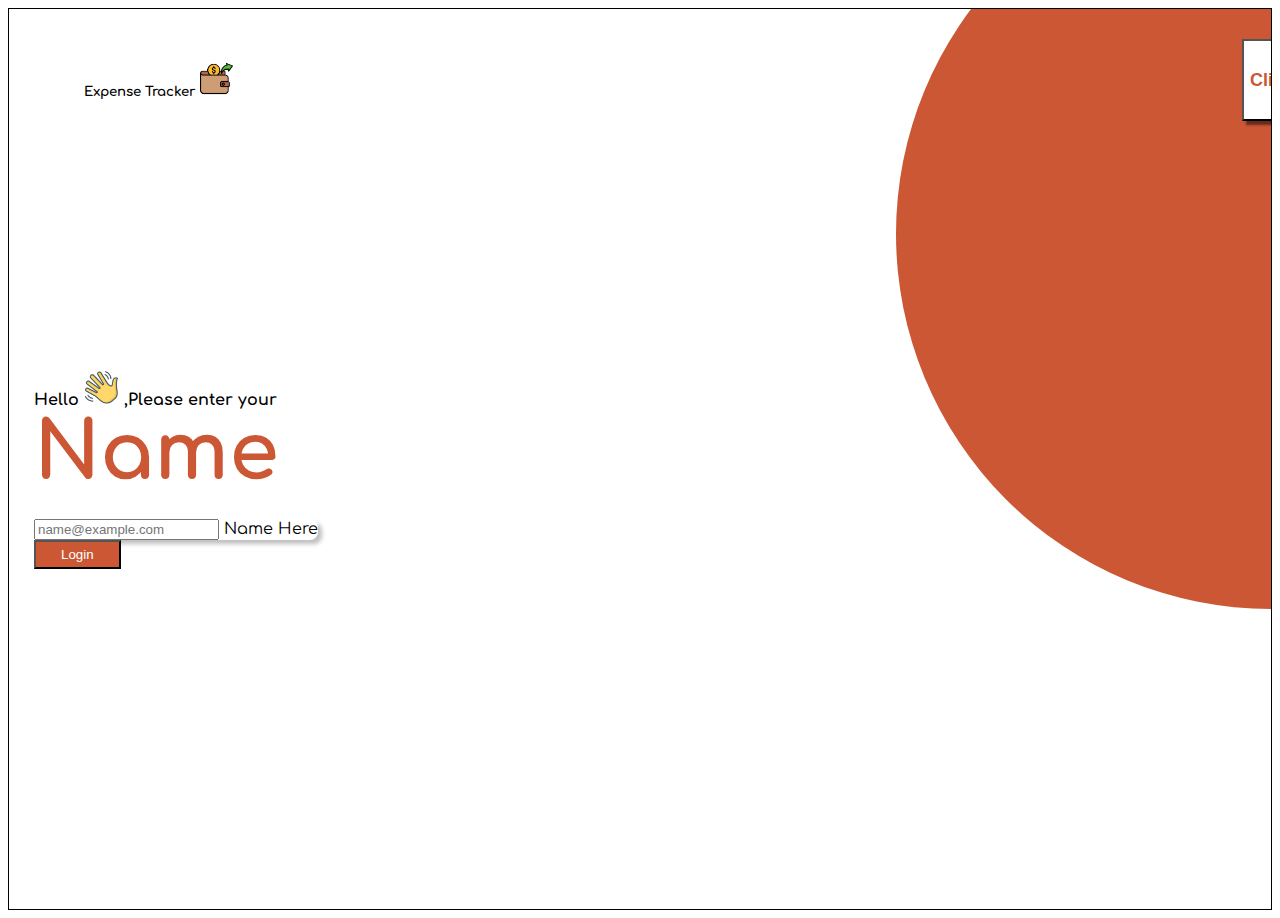
<file: index.html>
<!doctype html>
<html lang="en">
  <head>
    <meta charset="utf-8"> 
    <meta name="viewport" content="width=device-width, initial-scale=1">
    <title>Bootstrap demo</title>
    <link href="https://cdn.jsdelivr.net/npm/bootstrap@5.3.8/dist/css/bootstrap.min.css" rel="stylesheet" integrity="sha384-sRIl4kxILFvY47J16cr9ZwB07vP4J8+LH7qKQnuqkuIAvNWLzeN8tE5YBujZqJLB" crossorigin="anonymous">
    <link rel="preconnect" href="https://fonts.googleapis.com">
    <link rel="preconnect" href="https://fonts.gstatic.com" crossorigin>
    <link href="https://fonts.googleapis.com/css2?family=Comfortaa:wght@300..700&display=swap" rel="stylesheet">
    <link rel="stylesheet" href="./home.css">
</head>
  <body>
    
    <div class="parent">
        <div class="solid-circle"></div>
        <div class="header-home">
            <h5 class="m-0">Expense Tracker
                <img src="./spending.png" alt="" width="35px" height="35px">
            </h5>
            <button class="btn btn-md" id="click-here-button">Click Here</button>
        </div>
        <div class="main-content">
            <h4 class="main-content-text">Hello
                <img src="./wave.png" alt="" width="35px" height="35px">
                ,Please enter your
                <br>
                <span id="Name">Name</span>
            </h4>
            <div class="form-floating mb-3">
                <input type="text" class="form-control" id="floatingInput" placeholder="name@example.com">
                <label for="floatingInput">Name Here</label>
            </div>
            <a href="./tracker.html">
            <button class="btn btn-sm" id="login-button">Login</button>
            </a>   
        </div>
    </div>
    <script src="https://cdn.jsdelivr.net/npm/bootstrap@5.3.8/dist/js/bootstrap.bundle.min.js" integrity="sha384-FKyoEForCGlyvwx9Hj09JcYn3nv7wiPVlz7YYwJrWVcXK/BmnVDxM+D2scQbITxI" crossorigin="anonymous"></script>
    <script src="https://cdn.jsdelivr.net/npm/@popperjs/core@2.11.8/dist/umd/popper.min.js" integrity="sha384-I7E8VVD/ismYTF4hNIPjVp/Zjvgyol6VFvRkX/vR+Vc4jQkC+hVqc2pM8ODewa9r" crossorigin="anonymous"></script>
<script src="https://cdn.jsdelivr.net/npm/bootstrap@5.3.8/dist/js/bootstrap.min.js" integrity="sha384-G/EV+4j2dNv+tEPo3++6LCgdCROaejBqfUeNjuKAiuXbjrxilcCdDz6ZAVfHWe1Y" crossorigin="anonymous"></script>
</body>
</html>
</file>
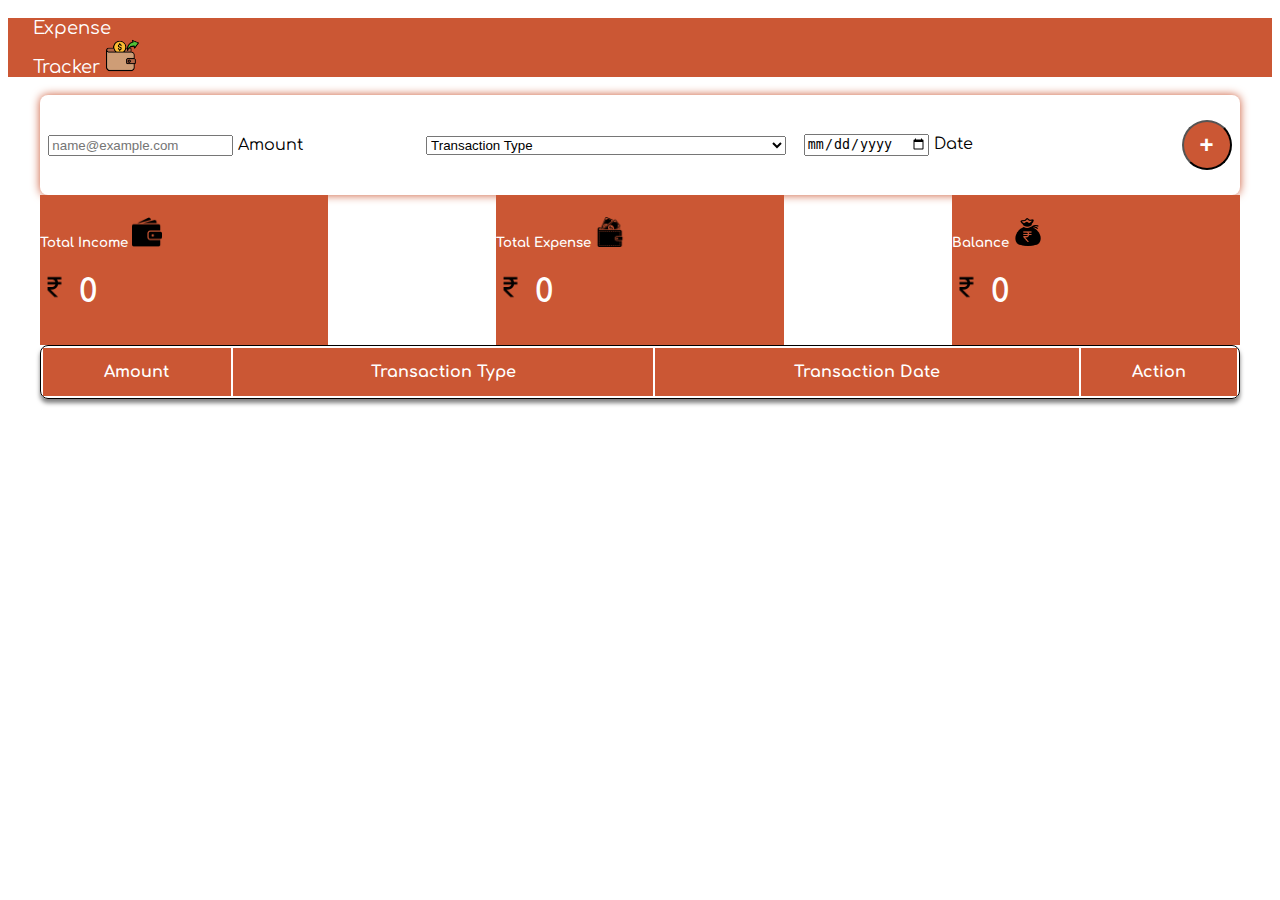
<file: tracker.html>
<!doctype html>
<html lang="en">

<head>
    <meta charset="utf-8">
    <meta name="viewport" content="width=device-width, initial-scale=1">
    <title>Bootstrap demo</title>
    <link href="https://cdn.jsdelivr.net/npm/bootstrap@5.3.8/dist/css/bootstrap.min.css" rel="stylesheet"
        integrity="sha384-sRIl4kxILFvY47J16cr9ZwB07vP4J8+LH7qKQnuqkuIAvNWLzeN8tE5YBujZqJLB" crossorigin="anonymous">
    <link rel="preconnect" href="https://fonts.googleapis.com">
    <link rel="preconnect" href="https://fonts.gstatic.com" crossorigin>
    <link href="https://fonts.googleapis.com/css2?family=Comfortaa:wght@300..700&display=swap" rel="stylesheet">
    <link rel="stylesheet" href="./tracker.css">
</head>

<body>
    <div class="header">
        <p class="m-0">Expense <br> Tracker
            <img src="./spending.png" alt="" width="35px" height="35px">
        </p>
    </div>
    <div class="input-form">
        <div class="form-floating inputs">
            <input type="email" class="form-control Amountinput" id="floatingInput" placeholder="name@example.com">
            <label for="floatingInput">Amount</label>
        </div>
        <select class="form-select inputs Transactiontype" aria-label="Default select example">
            <option selected>Transaction Type</option>
            <option value="Income">Income</option>
            <option value="Expense">Expense</option>
        </select>
        <div class="form-floating inputs">
            <input type="date" class="form-control Dateinput" id="floatingInput" placeholder="name@example.com">
            <label for="floatingInput">Date</label>
        </div>
        <button class="btn" id="add-button" onclick="addRow()">+</button>
    </div>

    <div class="cards mt-4">
        <div class="card">
            <div class="card-body">
                <h5 class="card-title m-0">Total Income
                    <img src="./wallet-filled-money-tool.png" alt="" width="30px">
                </h5>
                <h1 class="m-0">
                    <img src="./rupee.png" alt="" width="30px">
                    <span id="totalIncome">0</span>
                </h1>
            </div>
        </div>
        <div class="card">
            <div class="card-body">
                <h5 class="card-title m-0">Total Expense
                    <img src="./wallet_78921.png" alt="" width="30px">
                </h5>
                <h1 class="m-0">
                    <img src="./rupee.png" alt="" width="30px">
                    <span id="totalExpense">0</span>
                </h1>
            </div>
        </div>
        <div class="card">
            <div class="card-body">
                <h5 class="card-title m-0">Balance
                    <img src="./icons8-money-bag-rupee-50.png" alt="" width="30px">
                </h5>
                <h1 class="m-0">
                    <img src="./rupee.png" alt="" width="30px">
                    <span id="Balance">0</span>
                </h1>
            </div>
        </div>
    </div>
    <table class="transaction-table mt-3" id="table">
        <tr id="header-row">
            <th>Amount</th>
            <th>Transaction Type</th>
            <th>Transaction Date</th>
            <th>Action</th>
        </tr>



    </table>
    <script>
        let table = document.getElementById('table')
        console.log("Table", table)
        function deleteRow(row) {
            let amount = parseInt(row.children[0].innerText);
            let transactionType = row.children[1].innerText;

            let totalIncomeEl = document.getElementById('totalIncome');
            let totalExpenseEl = document.getElementById('totalExpense');
            let balanceEl = document.getElementById('Balance');

            let totalIncome = parseInt(totalIncomeEl.innerText);
            let totalExpense = parseInt(totalExpenseEl.innerText);
            let balance = parseInt(balanceEl.innerText);

            if (transactionType === 'Income') {
                totalIncomeEl.innerText = totalIncome - amount;
                balanceEl.innerText = balance - amount;
            }
            else if (transactionType === 'Expense') {
                totalExpenseEl.innerText = totalExpense - amount;
                balanceEl.innerText = balance + amount;
            }

            row.remove();
        }


        function addRow() {
            let date = document.getElementsByClassName('Dateinput')[0].value
            let amount = document.getElementsByClassName('Amountinput')[0].value
            let transactiontype = document.getElementsByClassName('Transactiontype')[0].value


            if (date != '' && amount != '' && transactiontype != 'Transaction Type') {
                let row = document.createElement('tr')

                let amountcell = document.createElement('td')
                amountcell.innerText = amount;

                let transactioncell = document.createElement('td')
                transactioncell.innerText = transactiontype;

                let datecell = document.createElement('td')
                datecell.innerText = date;

                let bincell = document.createElement('td')
                let deletebutton = document.createElement('button')

                let binImage = document.createElement('img')
                binImage.src = "./recycle-bin.png"
                binImage.style.width = '30px'
                binImage.style.height = '30px'
                deletebutton.appendChild(binImage)
                deletebutton.classList.add('delete-button')
                deletebutton.onclick = () => deleteRow(row)

                bincell.appendChild(deletebutton);



                row.appendChild(amountcell)
                row.appendChild(transactioncell)
                row.appendChild(datecell)
                row.appendChild(bincell)

                table.appendChild(row)


                let totalIncome = document.getElementById('totalIncome').innerText
                let totalExpense = document.getElementById('totalExpense').innerText
                let Balance = document.getElementById('Balance').innerText

                if (transactiontype == 'Income') {
                    if (totalIncome == '0') {
                        document.getElementById('totalIncome').innerText = amount
                    }
                    else {
                        document.getElementById('totalIncome').innerText = parseInt(totalIncome) + parseInt(amount)
                    }
                    if (Balance == '0') {
                        document.getElementById('Balance').innerText = amount
                    }
                    else {
                        document.getElementById('Balance').innerText = parseInt(Balance) + parseInt(amount)
                    }
                }
                else if (transactiontype == 'Expense') {
                    if (totalExpense == '0') {
                        document.getElementById('totalExpense').innerText = amount
                    }
                    else {
                        document.getElementById('totalExpense').innerText = parseInt(totalExpense) + parseInt(amount)
                    }
                    if (Balance == '0') {
                        document.getElementById('Balance').innerText = -amount
                    }
                    else {
                        document.getElementById('Balance').innerText = parseInt(Balance) - parseInt(amount)
                    }
                }
            }
            else {
                alert("Must Enter all th fields")
            }

        }
    </script>

    <script src="https://cdn.jsdelivr.net/npm/bootstrap@5.3.8/dist/js/bootstrap.bundle.min.js"
        integrity="sha384-FKyoEForCGlyvwx9Hj09JcYn3nv7wiPVlz7YYwJrWVcXK/BmnVDxM+D2scQbITxI"
        crossorigin="anonymous"></script>
    <script src="https://cdn.jsdelivr.net/npm/@popperjs/core@2.11.8/dist/umd/popper.min.js"
        integrity="sha384-I7E8VVD/ismYTF4hNIPjVp/Zjvgyol6VFvRkX/vR+Vc4jQkC+hVqc2pM8ODewa9r"
        crossorigin="anonymous"></script>
    <script src="https://cdn.jsdelivr.net/npm/bootstrap@5.3.8/dist/js/bootstrap.min.js"
        integrity="sha384-G/EV+4j2dNv+tEPo3++6LCgdCROaejBqfUeNjuKAiuXbjrxilcCdDz6ZAVfHWe1Y"
        crossorigin="anonymous"></script>
</body>

</html>
</file>
<file: home.css>
body{
    font-family: "Comfortaa", sans-serif;
}
.parent{
    position: relative;
    border: 1px black solid;
    height: 100vh;
    overflow: hidden;
    display: flex;
    align-items: center;
}
.solid-circle{
    height: 750px;
    width: 750px;
    background: rgb(203, 87, 52);
    border-radius: 50%;
    position: absolute;
    right: -375px;
    top:-150px
    
    
}
.header-home{
    
    display: flex;
    justify-content: space-between;
    position: absolute;
    z-index: 2;
    width: 100%;
    top: 30px;
    padding: 0px 75px;
}
#click-here-button{
    background-color: white;
    color: rgb(203, 87, 52);
    font-size: large;
    font-weight: 600;
    box-shadow: 4px 4px 2px rgba(0,0,0,0.50);
}
#Name{
    color: rgb(203, 87, 52);
    font-size: 80px;
}
.form-floating{
    box-shadow: 4px 4px 4px rgba(0,0,0,0.25);
    border-radius: 8px;
}
#login-button{
   background-color: rgb(203, 87, 52);
   color: white;
   padding: 5px 25px;
}
.main-content{
    margin-left: 25px;
}
@media only screen and (max-width: 768px){
    .solid-circle{
        background: rgb(244, 93, 93);
        width: 300px;
        height: 350px;
        right: -120px;
        top: -125px;
    }
    #Name{
        color: rgb(244, 93, 93);
    }
    #login-button{
        background: rgb(244, 93, 93);
    }
    #click-here-button{
        color: rgb(244, 93, 93);
    }
}
</file>
<file: tracker.css>
body{
    font-family: "Comfortaa", sans-serif;
}
.header{
    background: rgb(203, 87, 52) ;
    color: white;
    padding-left: 25px;
    font-size: large;
}
.input-form{
    display: flex;
    justify-content: space-around;
    align-items: center;
    width: 95%;
    margin: auto;
    border-radius: 8px;
    box-shadow: 0px 0px 10px rgb(203, 87, 52) ;
    margin-top: 15px;
    padding: 25px 0px;
}

#add-button{
    background: rgb(203, 87, 52) ;
    width: 50px;
    height: 50px;
    border-radius: 50%;
    font-size: x-large;
    font-weight: 600;
    color: white;
}
.inputs{
    width: 30%;
}
.cards{
    display: flex;
    width: 95%;
    margin: auto;
    justify-content: space-between;
}
.card{
    background-color: rgb(203, 87, 52);
    border: 0px;
    height: 150px;
    width: 18rem;
}
.card-body{
    color: white;
}
.transaction-table{
    width: 95%;
    margin: auto;
    border: 1px black solid;
    border-radius: 8px;
    overflow: hidden;
    font-weight: 900;
    box-shadow: 0px 4px 4px rgba(0,0,0,0.5);
    padding: 0px;
}
#header-row{
    background:rgb(203, 87, 52) ;
}
#header-row th{
    padding: 15px 0px;
    color: white;
}
.delete-button,.delete-button:hover{
    background: red;
    border: none;
    width: 50px;
    height: 50px;
    border-radius: 50%;
}
@media only screen and (max-width: 768px){
    .header{
        background: rgb(244, 93, 93);
    }
    .input-form{
        display: flex;
        flex-direction: column;
        align-items: center;
        gap: 15px;
        box-shadow: 0px 0px 10px rgba(0,0,0,0.5);
    }
    .inputs{
        width: 75%;
    }
    #add-button{
        background: rgb(244, 93, 93);
        width: 75%;
        border-radius: 8px;
    }
    .cards{
        flex-wrap: wrap;
        gap: 15px;
    }
    .card{
        width: 190px;
        background: rgb(244, 93, 93);
    }
    #header-row{
        background: rgb(244, 93, 93);
    }
}
</file>
